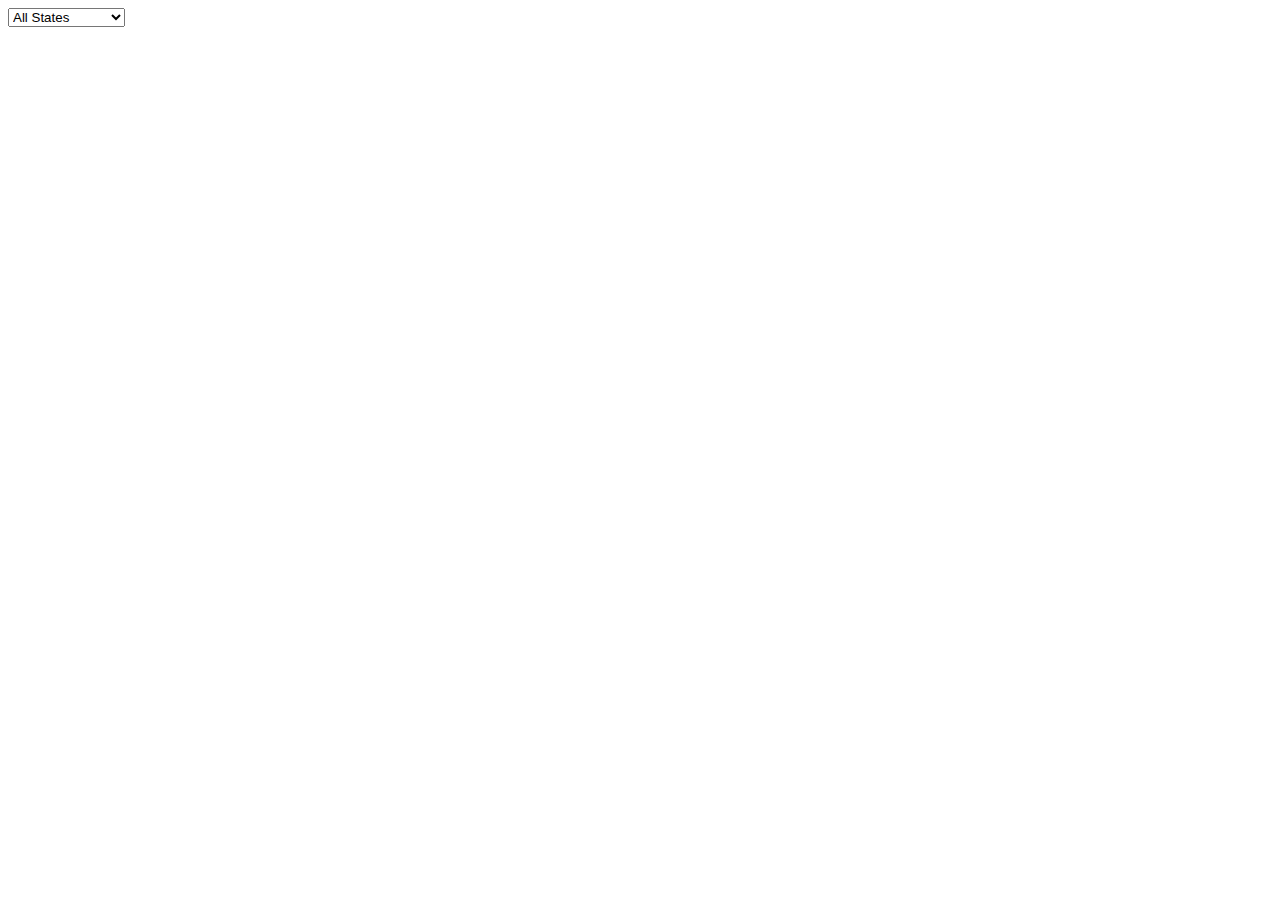
<file: donut_heatmap.html>
<!DOCTYPE html>
<html lang="en">
<head>
  <meta charset="UTF-8">
  <meta name="viewport" content="width=device-width, initial-scale=1.0">
  <title>Donut Chart with Data Filtering and Labels</title>
  <script src="https://d3js.org/d3.v7.min.js"></script>
</head>
<body>

<!-- Dropdown menu -->
<select id="filterDropdown">
  <option value="all">All States</option>
  <option value="blk">blk</option>
  <option value="Alabama">Alabama</option>
  <option value="Alaska">Alaska</option>
  <option value="Arizona">Arizona</option>
  <option value="Arkansas">Arkansas</option>
  <option value="California">California</option>
  <option value="Colorado">Colorado</option>
  <option value="Connecticut">Connecticut</option>
  <option value="Delaware">Delaware</option>
  <option value="Florida">Florida</option>
  <option value="Georgia">Georgia</option>
  <option value="Hawaii">Hawaii</option>
  <option value="Idaho">Idaho</option>
  <option value="Illinois">Illinois</option>
  <option value="Indiana">Indiana</option>
  <option value="Iowa">Iowa</option>
  <option value="Kansas">Kansas</option>
  <option value="Kentucky">Kentucky</option>
  <option value="Louisiana">Louisiana</option>
  <option value="Maine">Maine</option>
  <option value="Maryland">Maryland</option>
  <option value="Massachusetts">Massachusetts</option>
  <option value="Michigan">Michigan</option>
  <option value="Minnesota">Minnesota</option>
  <option value="Mississippi">Mississippi</option>
  <option value="Missouri">Missouri</option>
  <option value="Montana">Montana</option>
  <option value="Nebraska">Nebraska</option>
  <option value="Nevada">Nevada</option>
  <option value="New Hampshire">New Hampshire</option>
  <option value="New Jersey">New Jersey</option>
  <option value="New Mexico">New Mexico</option>
  <option value="New York">New York</option>
  <option value="North Carolina">North Carolina</option>
  <option value="North Dakota">North Dakota</option>
  <option value="Ohio">Ohio</option>
  <option value="Oklahoma">Oklahoma</option>
  <option value="Oregon">Oregon</option>
  <option value="Pennsylvania">Pennsylvania</option>
  <option value="Rhode Island">Rhode Island</option>
  <option value="South Carolina">South Carolina</option>
  <option value="South Dakota">South Dakota</option>
  <option value="Tennessee">Tennessee</option>
  <option value="Texas">Texas</option>
  <option value="Utah">Utah</option>
  <option value="Vermont">Vermont</option>
  <option value="Virginia">Virginia</option>
  <option value="Washington">Washington</option>
  <option value="West Virginia">West Virginia</option>
  <option value="Wisconsin">Wisconsin</option>
  <option value="Wyoming">Wyoming</option>
</select>

<!-- SVG container for the chart -->
<div id="chart"></div>

<script>
// SVG dimensions and radius
var width = 400;
var height = 400;
var radius = Math.min(width, height) / 2;

// Color scale
var color = d3.scaleOrdinal()
              .range(["#98abc5", "#8a89a6"]);

// SVG element
var svg = d3.select("#chart")
            .append("svg")
            .attr("width", width)
            .attr("height", height)
            .append("g")
            .attr("transform", "translate(" + width / 2 + "," + height / 2 + ")");

// Create arc generator
var arc = d3.arc()
            .innerRadius(radius * 0.6)
            .outerRadius(radius);

// Create pie layout
var pie = d3.pie()
            .value(function(d) { return d.Data_Value; })
            .sort(null);

// Function to update the chart based on filtered data
function updateChart(data) {
  // Compute pie data
  var pieData = pie(data);

  // Create arcs
  var arcs = svg.selectAll(".arc")
                .data(pieData);

  // Update existing arcs
  arcs.transition().duration(500)
      .attr("d", arc);

  // Enter new arcs
  var newArcs = arcs.enter()
                    .append("g")
                    .attr("class", "arc");

  newArcs.append("path")
         .attr("d", arc)
         .attr("fill", function(d) { return color(d.data.Category); });

  // Add labels
  newArcs.append("text")
         .attr("transform", function(d) { return "translate(" + arc.centroid(d) + ")"; })
         .attr("dy", "0.35em")
         .text(function(d) { return d.data.Category; });
}

// Load data from CSV file
d3.csv("donut_plot.csv").then(function(data) {
  // Initial chart rendering
  updateChart(data);

  // Dropdown change event listener
  document.getElementById("filterDropdown").addEventListener("change", function() {
    var selectedOption = this.value;
    var filteredData = [];

    if (selectedOption === "all") {
      filteredData = data;
    } else {
      filteredData = data.filter(function(d) {
        return d.LocationDesc === selectedOption;
      });
    }

    // Update the chart with filtered data
    updateChart(filteredData);
  });
});
</script>

</body>
</html>
</file>
